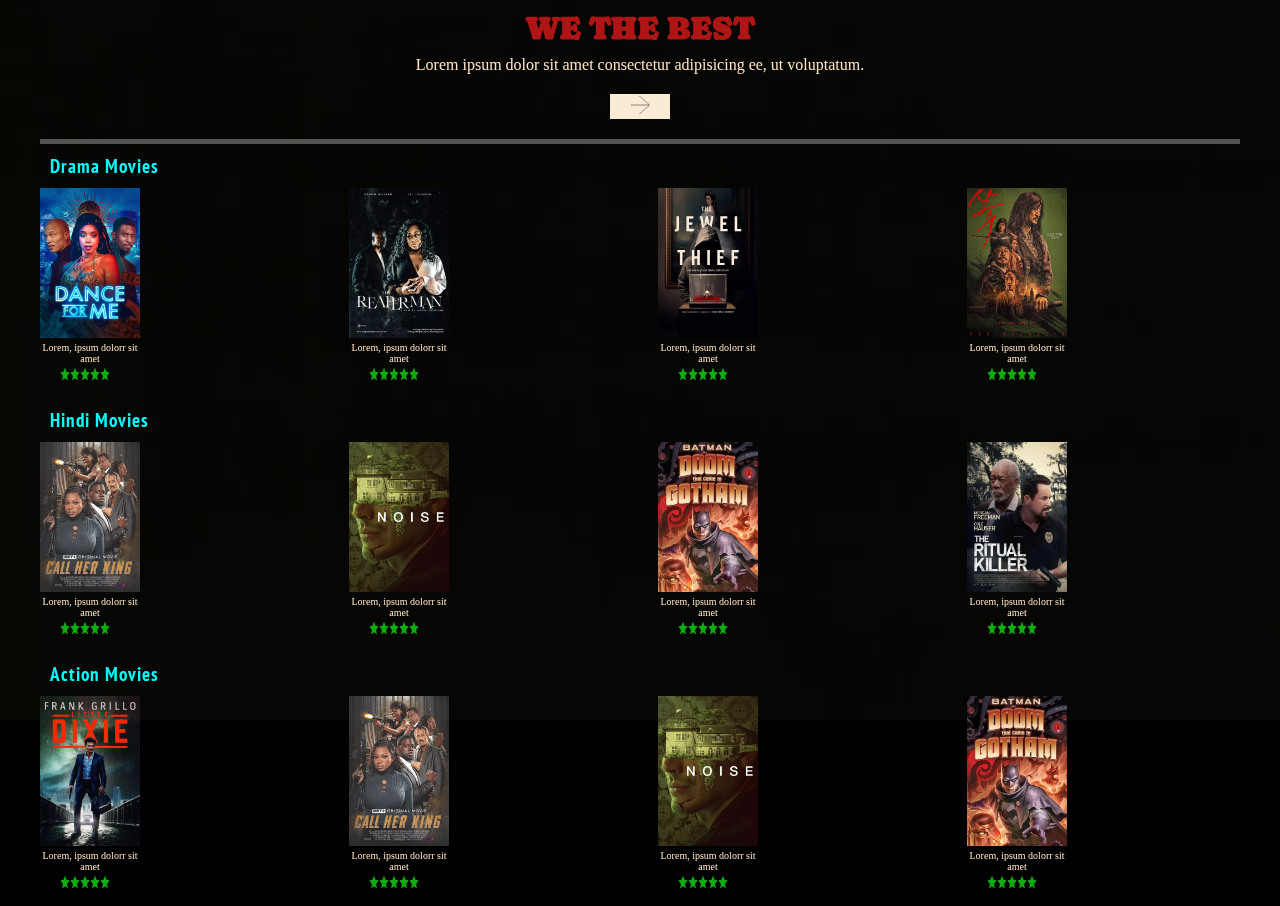
<file: index.html>
<!DOCTYPE html>
<html lang="en">
<head>
    <meta charset="UTF-8">
    <meta http-equiv="X-UA-Compatible" content="IE=edge">
    <meta name="viewport" content="width=device-width, initial-scale=1.0">
    <title>Document</title>
    <link rel="preconnect" href="https://fonts.googleapis.com">
<link rel="preconnect" href="https://fonts.gstatic.com" crossorigin>
<link href="https://fonts.googleapis.com/css2?family=Caprasimo&display=swap" rel="stylesheet">
    <link rel="stylesheet" href="index.css">
    <link rel="preconnect" href="https://fonts.googleapis.com">
<link rel="preconnect" href="https://fonts.gstatic.com" crossorigin>
<link href="https://fonts.googleapis.com/css2?family=PT+Sans+Narrow&display=swap" rel="stylesheet">
</head>
<body>
    <header>
<section class="hed">
    <!--     <div class="container">
            <div class="gallery">
                <img src="img/gordon-cowie-B75bd6qoSqQ-unsplash.jpg" alt="house imagee">
                <div class="desc">
                    <h4>video description</h4>
                    <p>Lorem ipsum dolor sit </p>
                    <button>add to cart</button>
                </div>
            </div>
        </div>
        -->
        <video src="img/Slow Motion Fire HD Motion Background.mp4" loop muted autoplay></video>
        <h1>WE THE BEST</h1>
        <p>Lorem ipsum dolor sit amet consectetur adipisicing ee, ut voluptatum.</p>
        <button><a href ="video.html"><img src="img/arrow-right.png" alt=""></a></button>
        
    <hr>
    </section>
    </header>
    
    <main>
<section class="main">
    <h3>Drama movies</h3>
    <div class="media_scroller">
        
        <div class="media">
            <img src="img/8yZaJR2daJ0.webp" alt="">
            <div class="desc">
                <p>Lorem, ipsum dolorr sit amet</p>
                <div class="str">
                    <img src="img/star1.png" alt="">
                    <img src="img/star1.png" alt="">
                    <img src="img/star1.png" alt="">
                    <img src="img/star1.png" alt="">
                    <img src="img/star1.png" alt="">
                    
                </div>
            </div>
        </div>

        <div class="media">
            <img src="img/XV5KvGy279m.webp" alt="">
            <div class="desc">
                <p>Lorem, ipsum dolorr sit amet</p>
                <div class="str">
                    <img src="img/star1.png" alt="">
                    <img src="img/star1.png" alt="">
                    <img src="img/star1.png" alt="">
                    <img src="img/star1.png" alt="">
                    <img src="img/star1.png" alt="">
                    
                </div>
            </div>
        </div>

        <div class="media">
            <img src="img/no4NX28L79M.webp" alt="">
            <div class="desc">
                <p>Lorem, ipsum dolorr sit amet</p>
                <div class="str">
                    <img src="img/star1.png" alt="">
                    <img src="img/star1.png" alt="">
                    <img src="img/star1.png" alt="">
                    <img src="img/star1.png" alt="">
                    <img src="img/star1.png" alt="">
                    
                </div>
            </div>
        </div>

        <div class="media">
            <img src="img/no4NXA3jK9M.webp" alt="">
            <div class="desc">
                <p>Lorem, ipsum dolorr sit amet</p>
                <div class="str">
                    <img src="img/star1.png" alt="">
                    <img src="img/star1.png" alt="">
                    <img src="img/star1.png" alt="">
                    <img src="img/star1.png" alt="">
                    <img src="img/star1.png" alt="">
                    
                </div>
            </div>
        </div>
            <div class="media">
                <img src="img/wk37loqzKPd.webp" alt="">
                <div class="desc">
                    <p>Lorem, ipsum dolorr sit amet</p>
                    <div class="str">
                    <img src="img/star1.png" alt="">
                    <img src="img/star1.png" alt="">
                    <img src="img/star1.png" alt="">
                    <img src="img/star1.png" alt="">
                    <img src="img/star1.png" alt="">
                    
                </div>
                </div>
        </div>
        
    </div>

    <!--  -->

    <h3>hindi movies</h3>
    <div class="media_scroller">
        
        <div class="media">
            <img src="img/wk37loqzKPd.webp" alt="">
            <div class="desc">
                <p>Lorem, ipsum dolorr sit amet</p>
                <div class="str">
                    <img src="img/star1.png" alt="">
                    <img src="img/star1.png" alt="">
                    <img src="img/star1.png" alt="">
                    <img src="img/star1.png" alt="">
                    <img src="img/star1.png" alt="">
                    
                </div>
            </div>
        </div>

        <div class="media">
            <img src="img/1xYNeeLPNLJ.webp" alt="">
            <div class="desc">
                <p>Lorem, ipsum dolorr sit amet</p>
                <div class="str">
                    <img src="img/star1.png" alt="">
                    <img src="img/star1.png" alt="">
                    <img src="img/star1.png" alt="">
                    <img src="img/star1.png" alt="">
                    <img src="img/star1.png" alt="">
                    
                </div>
            </div>
        </div>

        <div class="media">
            <img src="img/wnRaMRegNdq.webp" alt="">
            <div class="desc">
                <p>Lorem, ipsum dolorr sit amet</p>
                <div class="str">
                    <img src="img/star1.png" alt="">
                    <img src="img/star1.png" alt="">
                    <img src="img/star1.png" alt="">
                    <img src="img/star1.png" alt="">
                    <img src="img/star1.png" alt="">
                    
                </div>
            </div>
        </div>

        <div class="media">
            <img src="img/1qdNV2wWN4g.webp" alt="">
            <div class="desc">
                <p>Lorem, ipsum dolorr sit amet</p>
                <div class="str">
                    <img src="img/star1.png" alt="">
                    <img src="img/star1.png" alt="">
                    <img src="img/star1.png" alt="">
                    <img src="img/star1.png" alt="">
                    <img src="img/star1.png" alt="">
                    
                </div>
            </div>
        </div>

        <div class="media">
            <img src="img/no4NXwzOa9M.webp" alt="">
            <div class="desc">
                <p>Lorem, ipsum dolorr sit amet</p>
                <div class="str">
                    <img src="img/star1.png" alt="">
                    <img src="img/star1.png" alt="">
                    <img src="img/star1.png" alt="">
                    <img src="img/star1.png" alt="">
                    <img src="img/star1.png" alt="">
                    
                </div>
            </div>
        </div>
            <div class="media">
                <img src="img/gVpag8JgNwO.webp" alt="">
                <div class="desc">
                    <p>Lorem, ipsum dolorr sit amet</p>
                    <div class="str">
                    <img src="img/star1.png" alt="">
                    <img src="img/star1.png" alt="">
                    <img src="img/star1.png" alt="">
                    <img src="img/star1.png" alt="">
                    <img src="img/star1.png" alt="">
                    
                </div>
                </div>
        </div>
        
    </div>

    <h3>action movies</h3>
    <div class="media_scroller">
        
        <div class="media">
            <img src="img/W4lNm3Aj7Ro.webp" alt="">
            <div class="desc">
                <p>Lorem, ipsum dolorr sit amet</p>
                <div class="str">
                    <img src="img/star1.png" alt="">
                    <img src="img/star1.png" alt="">
                    <img src="img/star1.png" alt="">
                    <img src="img/star1.png" alt="">
                    <img src="img/star1.png" alt="">
                    
                </div>
            </div>
        </div>

          
        <div class="media">
            <img src="img/wk37loqzKPd.webp" alt="">
            <div class="desc">
                <p>Lorem, ipsum dolorr sit amet</p>
                <div class="str">
                    <img src="img/star1.png" alt="">
                    <img src="img/star1.png" alt="">
                    <img src="img/star1.png" alt="">
                    <img src="img/star1.png" alt="">
                    <img src="img/star1.png" alt="">
                    
                </div>
            </div>
        </div>

        <div class="media">
            <img src="img/1xYNeeLPNLJ.webp" alt="">
            <div class="desc">
                <p>Lorem, ipsum dolorr sit amet</p>
                <div class="str">
                    <img src="img/star1.png" alt="">
                    <img src="img/star1.png" alt="">
                    <img src="img/star1.png" alt="">
                    <img src="img/star1.png" alt="">
                    <img src="img/star1.png" alt="">
                    
                </div>
            </div>
        </div>

        <div class="media">
            <img src="img/wnRaMRegNdq.webp" alt="">
            <div class="desc">
                <p>Lorem, ipsum dolorr sit amet</p>
                <div class="str">
                    <img src="img/star1.png" alt="">
                    <img src="img/star1.png" alt="">
                    <img src="img/star1.png" alt="">
                    <img src="img/star1.png" alt="">
                    <img src="img/star1.png" alt="">
                    
                </div>
            </div>
        </div>


        <div class="media">
            <img src="img/no4NXwzOa9M.webp" alt="">
            <div class="desc">
                <p>Lorem, ipsum dolorr sit amet</p>
                <div class="str">
                    <img src="img/star1.png" alt="">
                    <img src="img/star1.png" alt="">
                    <img src="img/star1.png" alt="">
                    <img src="img/star1.png" alt="">
                    <img src="img/star1.png" alt="">
                    
                </div>
            </div>
        </div>
            <div class="media">
                <img src="img/gVpag8JgNwO.webp" alt="">
                <div class="desc">
                    <p>Lorem, ipsum dolorr sit amet</p>
                    <div class="str">
                    <img src="img/star1.png" alt="">
                    <img src="img/star1.png" alt="">
                    <img src="img/star1.png" alt="">
                    <img src="img/star1.png" alt="">
                    <img src="img/star1.png" alt="">
                    
                </div>
                </div>
        </div>
        
    </div>
</section>

    </main>
   
          
    
</body>
</html>
</file>
<file: index.css>
*{
    margin: 0;
    padding: 0;
    box-sizing: border-box;
    text-decoration: none;

}
body{
    background-color: black;
}
/*
main{
    background-image: url(img/dcl-650-qGUnC07RMIQ-unsplash.jpg);
    background-position: center;
    background-attachment: fixed;
}
*/
section{
    max-width: 900px;
    display: flex;
    justify-content: center;
    align-items: center;
    flex-direction: column;
}
nav{
    height: 7vh;
    width: 100%;
    display: flex;
    justify-content: space-between;
    align-items: center;
    color: antiquewhite;
    padding: 5px;
}
nav a{
    color: rgb(16, 16, 15);
    text-decoration: none;
    background-color: antiquewhite;
    padding: 2px 5px;
}


 h1{
    margin: 10px;
    color: rgb(174, 22, 22);
    text-transform: capitalize;
    text-align: center;
     font-family: 'Caprasimo', cursive;
}
 button{
padding: 1px 20px;
background-color: antiquewhite;
color: black;
letter-spacing: 1px;
   margin: 20px;
   display: block;
   margin: 20px auto;
   border: none;
}
button img{
    width: 20px;
    height: 20px;
}
p{
    color: bisque;
    text-align: center;
}
hr{
    background-color: rgb(85, 82, 82);
    height:5px ;
    border: none;
}
section{
    max-width: 1200px;
    display: block;
    margin: 0 auto;
}
.hed{
    
}
video{
    position: absolute;
    top: 0;
    left: 0;
    width: 100%;
    
   z-index: -1;
}
h3{
    color: aqua;
    margin: 10px;
    letter-spacing: 1px;
    text-transform: capitalize;
    font-family: 'PT Sans Narrow', sans-serif;
}
.media_scroller{
    display: grid;
    grid-auto-flow: column;
    gap: 57px;
    grid-auto-columns: 21%;
    overflow-x: auto;
}
.media .desc{
    font-size: 10px;
    
}
.media{
    width: 100px;
    height: 210px;
    
}
.media img{
   width:100%;
   aspect-ratio: 16/24;

}
.str{
    display: flex;
    justify-content: center;
    align-items: center;
    width: 90%;
    padding: 3px;
}
.str img{
    width: 10px;
}
/*
body{
    display: flex;
    justify-content: center;
    align-items: center;
}
.gallery{
    width: 300px;
    height: 200px;
    position: relative;
}
.desc{
    position: absolute;
    top: 0;
    right: 0;
    bottom: 0;
    width: 300px;
    height:400px ;
    display: flex;
    justify-content: center;
    align-items: center;
    flex-direction: column;
    color: white;
    background-color: rgba(0, 0, 0, 0.792);
    opacity: 0;
    transition: 3s;
}
img{
    width: 100%;
    height: 400px;
}
h4{
    text-transform:uppercase;
    color: antiquewhite;
}
button{
    padding: 5px 10px;
    background: transparent;
    color: white;
    border: 1px solid white;
}
.desc:hover{
   opacity: 1;
}*/
</file>
